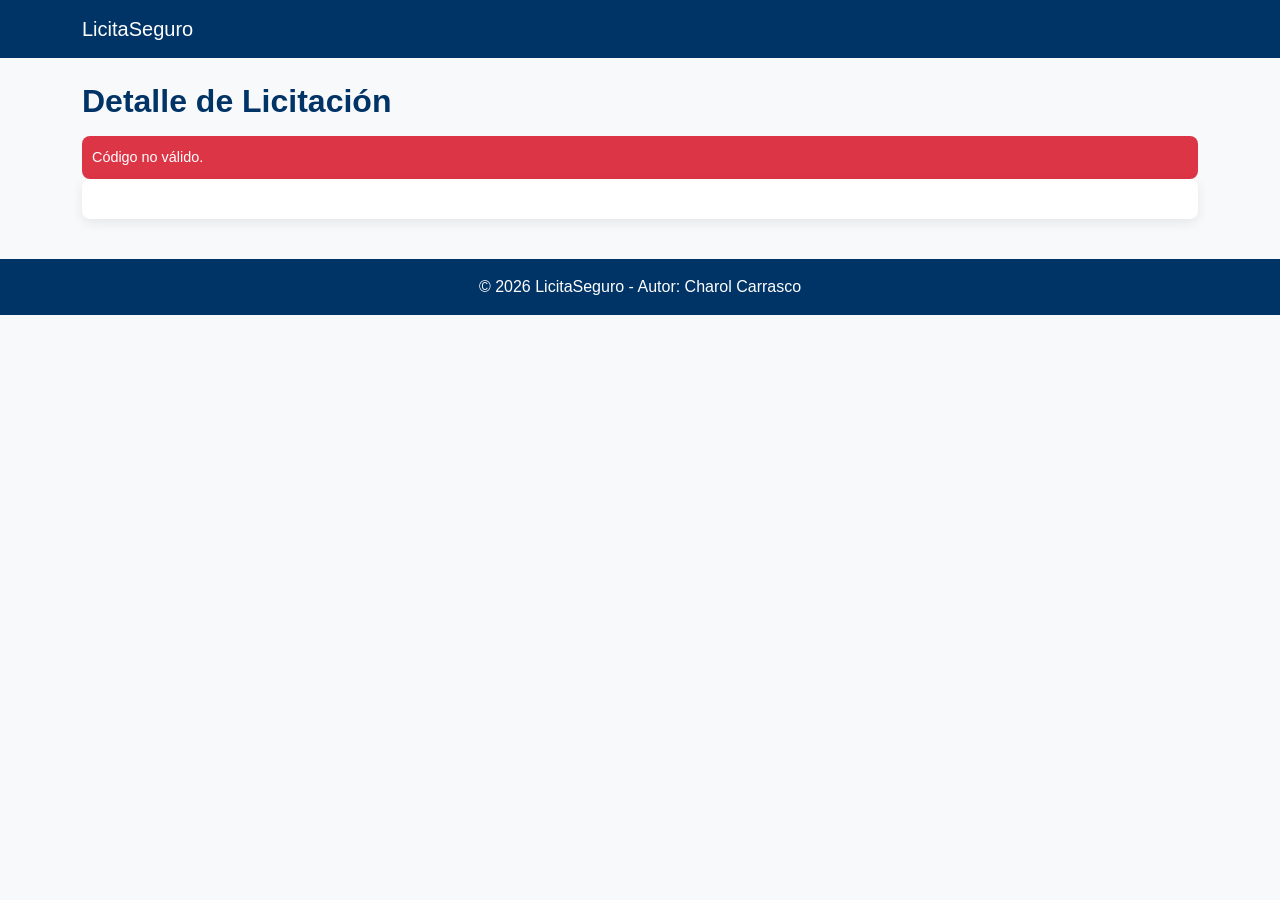
<file: detalle.html>
<!DOCTYPE html>
<html lang="es">
<head>
    <meta charset="UTF-8">
    <title>Detalle Licitación | LicitaSeguro</title>
    <meta name="viewport" content="width=device-width, initial-scale=1.0">

    <link href="https://cdn.jsdelivr.net/npm/bootstrap@5.3.2/dist/css/bootstrap.min.css" rel="stylesheet">
    <link rel="stylesheet" href="css/styles.css">
</head>
<body>

<nav class="navbar navbar-dark">
    <div class="container">
        <a class="navbar-brand" href="index.html">LicitaSeguro</a>
    </div>
</nav>

<div class="container mt-4">
    <h1>Detalle de Licitación</h1>

    <div id="error" class="d-none" role="alert"></div>

    <div id="loader" class="text-center d-none">
        <div class="spinner-border text-primary">
            <span class="visually-hidden">Cargando...</span>
        </div>
    </div>

    <div id="detalle" tabindex="0"></div>
</div>

<footer>
    © 2026 LicitaSeguro - Autor: Charol Carrasco
</footer>

<script type="module" src="js/detalle.js"></script>
</body>
</html>
</file>
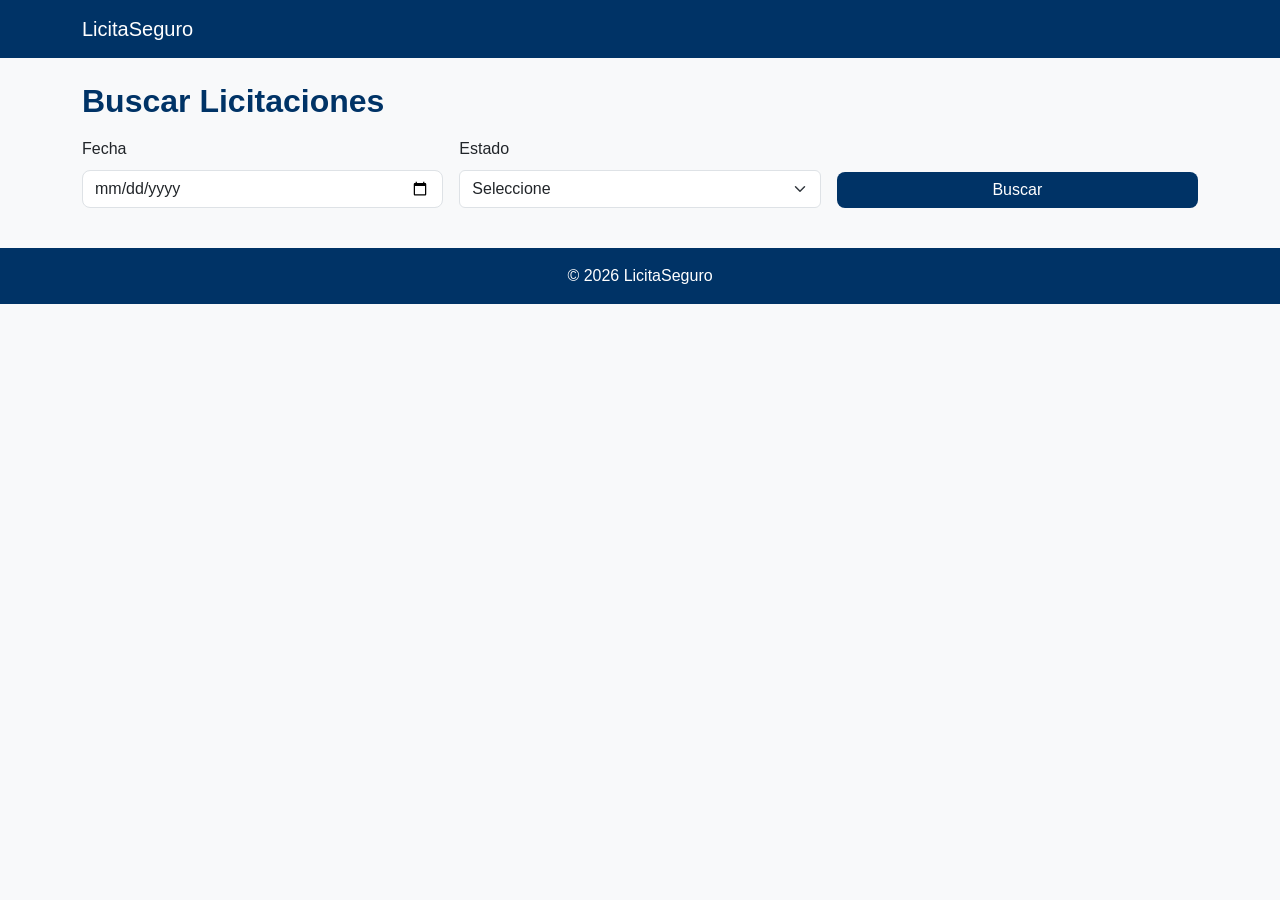
<file: licitaciones.html>
<html lang="es">
<head>
    <meta charset="UTF-8">
    <title>Licitaciones | LicitaSeguro</title>
    <meta name="viewport" content="width=device-width, initial-scale=1.0">

    <link href="https://cdn.jsdelivr.net/npm/bootstrap@5.3.2/dist/css/bootstrap.min.css" rel="stylesheet">
    <link rel="stylesheet" href="css/styles.css">
</head>
<body>

<nav class="navbar navbar-expand-lg navbar-dark">
    <div class="container">
        <a class="navbar-brand" href="index.html">LicitaSeguro</a>
    </div>
</nav>

<div class="container mt-4">
    <h1>Buscar Licitaciones</h1>

    <form id="formFiltro" class="row g-3">

        <div class="col-md-4">
            <label for="fecha" class="form-label">Fecha</label>
            <input type="date" id="fecha" class="form-control" required>
        </div>

        <div class="col-md-4">
            <label for="estado" class="form-label">Estado</label>
            <select id="estado" class="form-select" required>
                <option value="">Seleccione</option>
                <option value="publicada">Publicada</option>
                <option value="adjudicada">Adjudicada</option>
                <option value="revocada">Revocada</option>
                <option value="cerrada">Cerrada</option>
            </select>
        </div>

        <div class="col-md-4 align-self-end">
            <button type="submit" class="btn btn-primary w-100">
                Buscar
            </button>
        </div>

    </form>

    <div id="error" class="d-none mt-3" role="alert"></div>

    <div id="loader" class="text-center d-none">
        <div class="spinner-border text-primary">
            <span class="visually-hidden">Cargando...</span>
        </div>
    </div>

    <div id="resultados" class="mt-4" aria-live="polite"></div>

    <div id="paginacion"></div>

</div>

<footer>
    © 2026 LicitaSeguro
</footer>

<script type="module" src="js/licitaciones.js"></script>

</body>
</html>
</file>
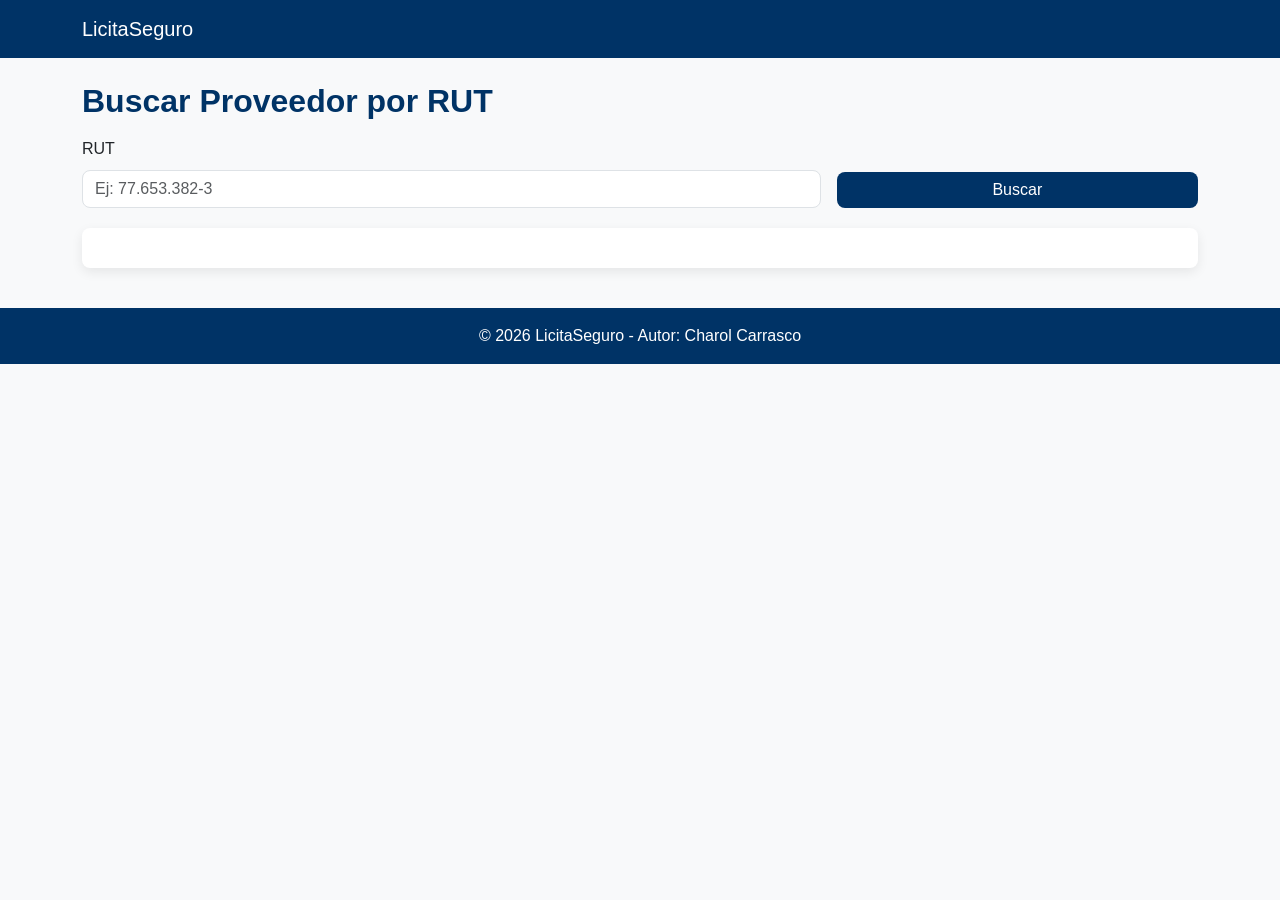
<file: proveedores.html>
<!DOCTYPE html>
<html lang="es">
<head>
    <meta charset="UTF-8">
    <title>Buscar Proveedor | LicitaSeguro</title>
    <meta name="viewport" content="width=device-width, initial-scale=1.0">

    <link href="https://cdn.jsdelivr.net/npm/bootstrap@5.3.2/dist/css/bootstrap.min.css" rel="stylesheet">
    <link rel="stylesheet" href="css/styles.css">
</head>
<body>

<nav class="navbar navbar-dark">
    <div class="container">
        <a class="navbar-brand" href="index.html">LicitaSeguro</a>
    </div>
</nav>

<div class="container mt-4">
    <h1>Buscar Proveedor por RUT</h1>

    <form id="formProveedor" class="row g-3" aria-label="Formulario búsqueda proveedor">
        
        <div class="col-md-8">
            <label for="rut" class="form-label">RUT</label>
            <input type="text" id="rut" class="form-control"
                placeholder="Ej: 77.653.382-3"
                required>
        </div>

        <div class="col-md-4 align-self-end">
            <button type="submit" class="btn btn-primary w-100">
                Buscar
            </button>
        </div>
    </form>

    <div id="error" class="d-none mt-3" role="alert"></div>

    <div id="loader" class="text-center d-none">
        <div class="spinner-border text-primary"></div>
    </div>

    <div id="resultadoProveedor" tabindex="0"></div>
</div>

<footer>
    © 2026 LicitaSeguro - Autor: Charol Carrasco
</footer>

<script type="module" src="js/proveedores.js"></script>
</body>
</html>
</file>
<file: css/styles.css>
/* ==========================================
   LICITASEGURO - ESTILOS PERSONALIZADOS
   Autor: Charol Carrasco
   ========================================== */

/* ===============================
   VARIABLES GLOBALES
================================= */

:root {
    --color-primario: #003366;
    --color-secundario: #0056b3;
    --color-acento: #00aaff;
    --color-exito: #198754;
    --color-error: #dc3545;
    --color-fondo: #f8f9fa;
    --color-texto: #212529;
    --color-blanco: #ffffff;
    --sombra-suave: 0 4px 12px rgba(0, 0, 0, 0.08);
    --radio: 8px;
}

/* ===============================
   RESET BÁSICO
================================= */

body {
    font-family: 'Inter', Arial, sans-serif;
    background-color: var(--color-fondo);
    color: var(--color-texto);
    font-size: 16px;
    line-height: 1.6;
}

/* ===============================
   NAVBAR
================================= */

.navbar {
    background-color: var(--color-primario) !important;
}

.navbar-brand,
.navbar-nav .nav-link {
    color: var(--color-blanco) !important;
    font-weight: 500;
}

.navbar-nav .nav-link:hover,
.navbar-nav .nav-link:focus {
    color: var(--color-acento) !important;
}

/* ===============================
   HEADERS
================================= */

h1, h2, h3 {
    font-weight: 600;
    color: var(--color-primario);
}

h1 {
    font-size: 2rem;
    margin-bottom: 1rem;
}

/* ===============================
   TARJETAS LICITACIONES
================================= */

.card {
    border: none;
    border-radius: var(--radio);
    box-shadow: var(--sombra-suave);
    transition: transform 0.2s ease, box-shadow 0.2s ease;
}

.card:hover {
    transform: translateY(-3px);
    box-shadow: 0 8px 20px rgba(0, 0, 0, 0.12);
}

.card-body h5 {
    color: var(--color-primario);
    font-size: 1.1rem;
}

/* Accesibilidad teclado */
.card:focus {
    outline: 3px solid var(--color-acento);
    outline-offset: 3px;
}

/* ===============================
   BOTONES
================================= */

.btn-primary {
    background-color: var(--color-primario);
    border: none;
    border-radius: var(--radio);
}

.btn-primary:hover,
.btn-primary:focus {
    background-color: var(--color-secundario);
}

.btn-outline-primary {
    border-radius: var(--radio);
}

/* Botones accesibles */
button:focus {
    outline: 3px solid var(--color-acento);
    outline-offset: 2px;
}

/* ===============================
   FORMULARIOS
================================= */

.form-control {
    border-radius: var(--radio);
}

.form-control:focus {
    border-color: var(--color-acento);
    box-shadow: 0 0 0 0.2rem rgba(0, 170, 255, 0.25);
}

label {
    font-weight: 500;
}

/* ===============================
   MENSAJES DE ERROR
================================= */

#error {
    background-color: var(--color-error);
    color: var(--color-blanco);
    padding: 10px;
    border-radius: var(--radio);
    margin-top: 10px;
    font-size: 0.9rem;
}

/* ===============================
   LOADER
================================= */

#loader {
    margin: 30px 0;
}

/* ===============================
   PAGINACIÓN
================================= */

#paginacion {
    margin-top: 20px;
    text-align: center;
}

#paginacion button {
    min-width: 40px;
}

/* ===============================
   DETALLE LICITACIÓN
================================= */

#detalle {
    background: var(--color-blanco);
    padding: 20px;
    border-radius: var(--radio);
    box-shadow: var(--sombra-suave);
}

/* ===============================
   RESULTADO PROVEEDOR
================================= */

#resultadoProveedor {
    background: var(--color-blanco);
    padding: 20px;
    border-radius: var(--radio);
    box-shadow: var(--sombra-suave);
    margin-top: 20px;
}

/* ===============================
   FOOTER
================================= */

footer {
    background-color: var(--color-primario);
    color: var(--color-blanco);
    text-align: center;
    padding: 15px;
    margin-top: 40px;
}

/* ===============================
   RESPONSIVE
================================= */

@media (max-width: 768px) {

    h1 {
        font-size: 1.5rem;
    }

    .card-body h5 {
        font-size: 1rem;
    }

    .navbar-brand {
        font-size: 1rem;
    }
}

@media (max-width: 576px) {

    body {
        font-size: 14px;
    }

    .btn {
        width: 100%;
        margin-bottom: 10px;
    }
}

/* ===============================
   ANIMACIONES SUAVES
================================= */

.fade-in {
    animation: fadeIn 0.5s ease-in-out;
}

@keyframes fadeIn {
    from {
        opacity: 0;
        transform: translateY(5px);
    }
    to {
        opacity: 1;
        transform: translateY(0);
    }
}

/* ===============================
   MEJORAS DE ACCESIBILIDAD
================================= */

/* Mejora contraste enlaces */
a {
    color: var(--color-secundario);
    text-decoration: none;
}

a:hover,
a:focus {
    text-decoration: underline;
}

/* Navegación por teclado */
a:focus {
    outline: 3px solid var(--color-acento);
    outline-offset: 3px;
}
</file>
